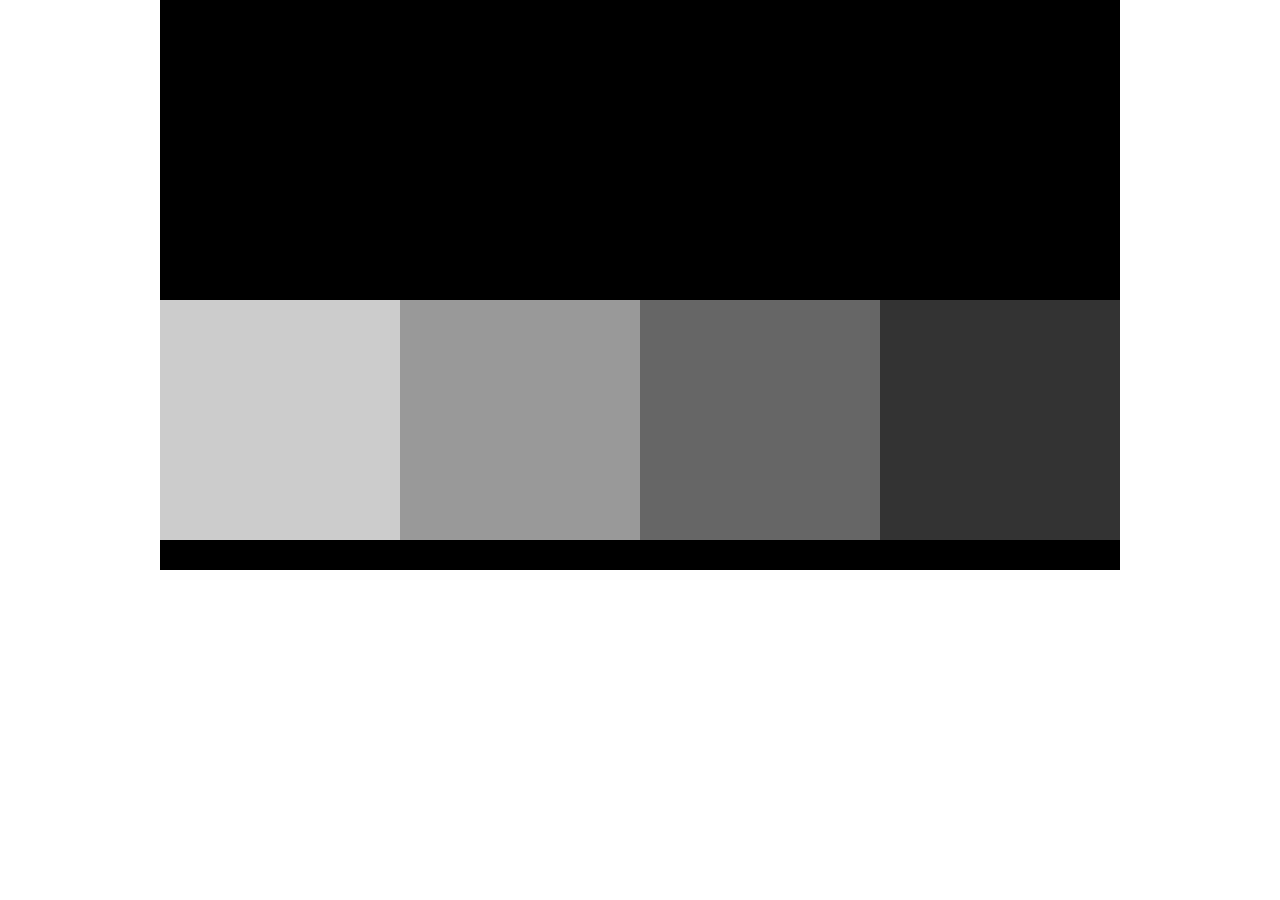
<file: 02.01-206-starter-files_2/index.html>
<!doctype html>
<html>
<head>
<meta charset="UTF-8">
<meta name="viewport" content="width=device-width, initial-scale=1">
<title>Skillcrush Testing</title>
<link rel="stylesheet" type="text/css" href="css/style.css" />
</head>

<body>
  <div id="wrapper">
    <header>

    </header>
    <div class="col-4 grey-1"></div>
    <div class="col-4 grey-2"></div>
    <div class="col-4 grey-3"></div>
    <div class="col-4 grey-4"></div>


    <div class="clear"></div>
    <footer>

    </footer>

  </div><!-- wrapper -->
</body>
</html>
</file>
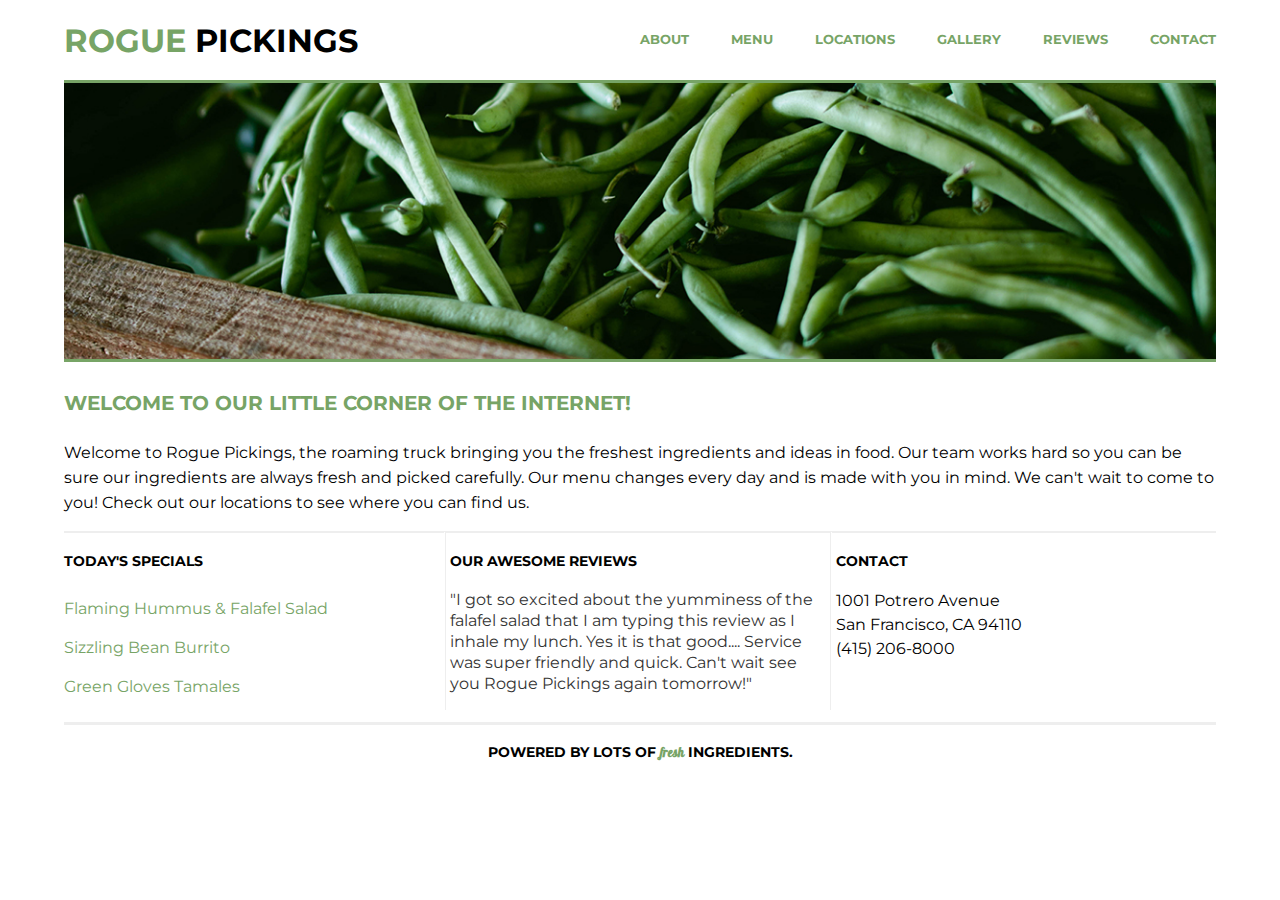
<file: rogue-pickings-starter/index.html>
<!doctype html>
<html>
    <head>
        <meta charset="utf-8">
        <meta http-equiv="x-ua-compatible" content="ie=edge">
        <title>Rogue Pickings | Brush Up Those Skills!</title>
        <meta name="viewport" content="width=device-width, initial-scale=1, shrink-to-fit=no">
        <link rel="stylesheet" href="css/normalize.css">
        <link rel="stylesheet" href="css/main.css">
        <link href="https://fonts.googleapis.com/css?family=Montserrat:400,700" rel="stylesheet">
        <link href="https://fonts.googleapis.com/css2?family=Galada&display=swap" rel="stylesheet">
    </head>
    <body>
        <div class="container">
            <header>
                <h1><span>rogue</span> pickings</h1>
                <nav>
                    <ul>
                        <li>
                            <a href="">About</a>
                        </li>
                        <li>
                            <a href="">Menu</a>
                        </li>
                        <li>
                            <a href="">Locations</a>
                        </li>
                        <li>
                            <a href="">Gallery</a>
                        </li>
                        <li>
                            <a href="">Reviews</a>
                        </li>
                        <li>
                            <a href="">Contact</a>
                        </li>
                    </ul>
                </nav>
            </header>
            <section class="top-section">
                <div class="main-image"><img src="img/hero-image.jpg" alt="green beans" /></div>
                <div class="main-title">
                    <h3>Welcome to our little corner of the internet!</h3>
                    <p>Welcome to Rogue Pickings, the roaming truck bringing you the freshest ingredients and ideas in food. Our team works hard so you can be sure our ingredients are always fresh and picked carefully. Our menu changes every day and is made with you in mind. We can't wait to come to you! Check out our locations to see where you can find us.</p>
                </div>
            </section>
            <section class="bottom-section">
                <div class="section-one">
                    <h4>Today's Specials</h4>
                    <ul class="menu">
                        <li>Flaming Hummus &amp; Falafel Salad</li>
                        <li>Sizzling Bean Burrito</li>
                        <li>Green Gloves Tamales</li>
                    </ul>
                </div>
                <div class="section-two">
                    <h4>Our Awesome Reviews</h4>
                    <p class="reviews">"I got so excited about the yumminess of the falafel salad that I am typing this review as I inhale my lunch. Yes it is that good.... Service was super friendly and quick. Can't wait see you Rogue Pickings again tomorrow!"</p>
                </div>
                <div class="section-three"><h4>Contact</h4>
                    <p class="address">1001 Potrero Avenue<br>
                        San Francisco, CA 94110<br>
                        (415) 206-8000 </p>
                </div>
            </section>
            <footer>
                <h4>Powered by lots of <span>fresh</span> ingredients.</h4>
            </footer>
        </div>
    </body>
</html>
</file>
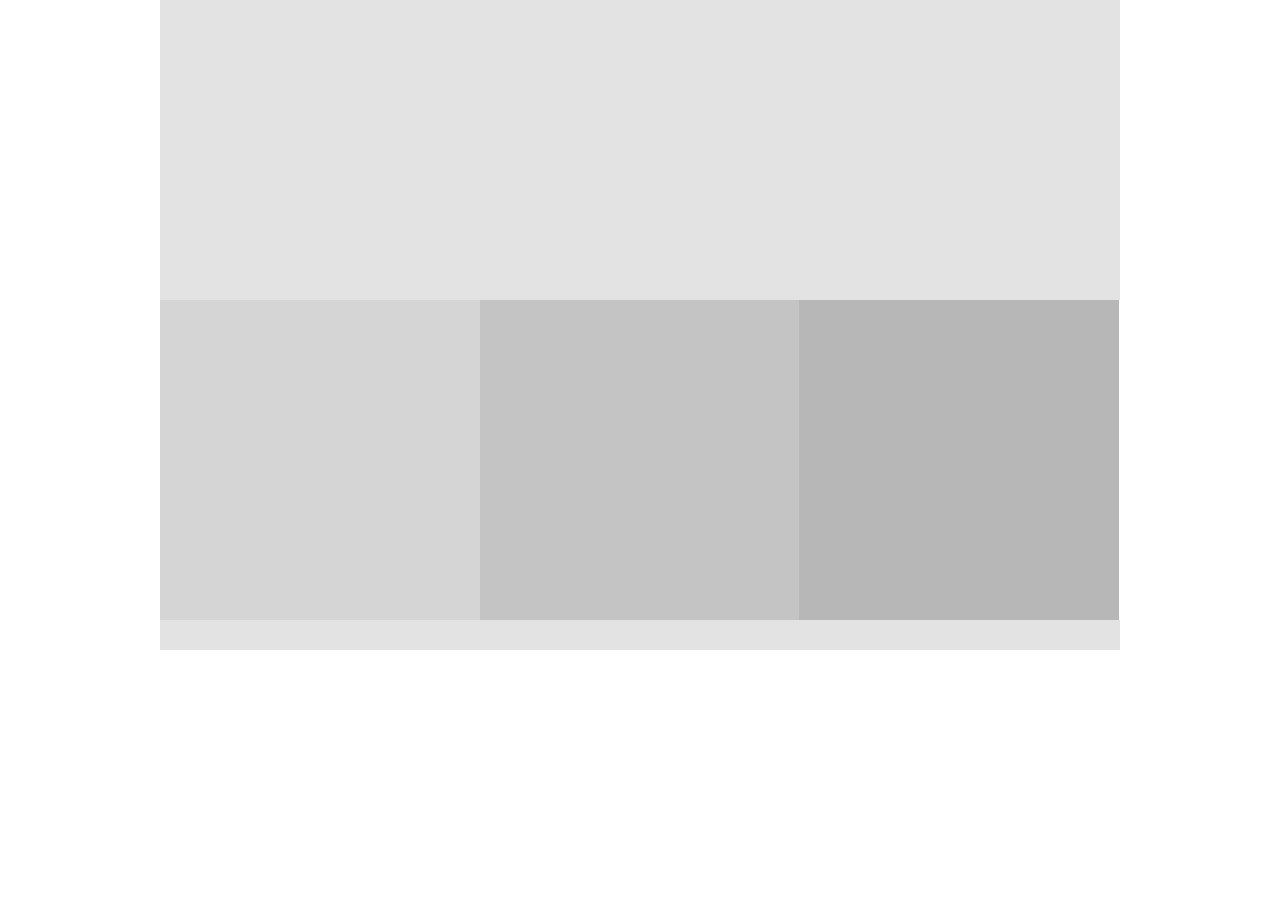
<file: 02.02-206-static-to-fluid/02.02-challenge-solution/index.html>
<!doctype html>
<html>
<head>
<meta charset="UTF-8">
<meta name="viewport" content="width=device-width, initial-scale=1">
<title>Skillcrush Testing</title>
<link rel="stylesheet" type="text/css" href="css/style.css" />
</head>

<body>
  <div id="wrapper">
    <header>
      
    </header>
    <div class="col-3 grey-1"></div>
    <div class="col-3 grey-2"></div>
    <div class="col-3 grey-3"></div>
    
    
    <div class="clear"></div>
    <footer>
    
    </footer>
    
  </div><!-- wrapper -->
</body>
</html>
</file>
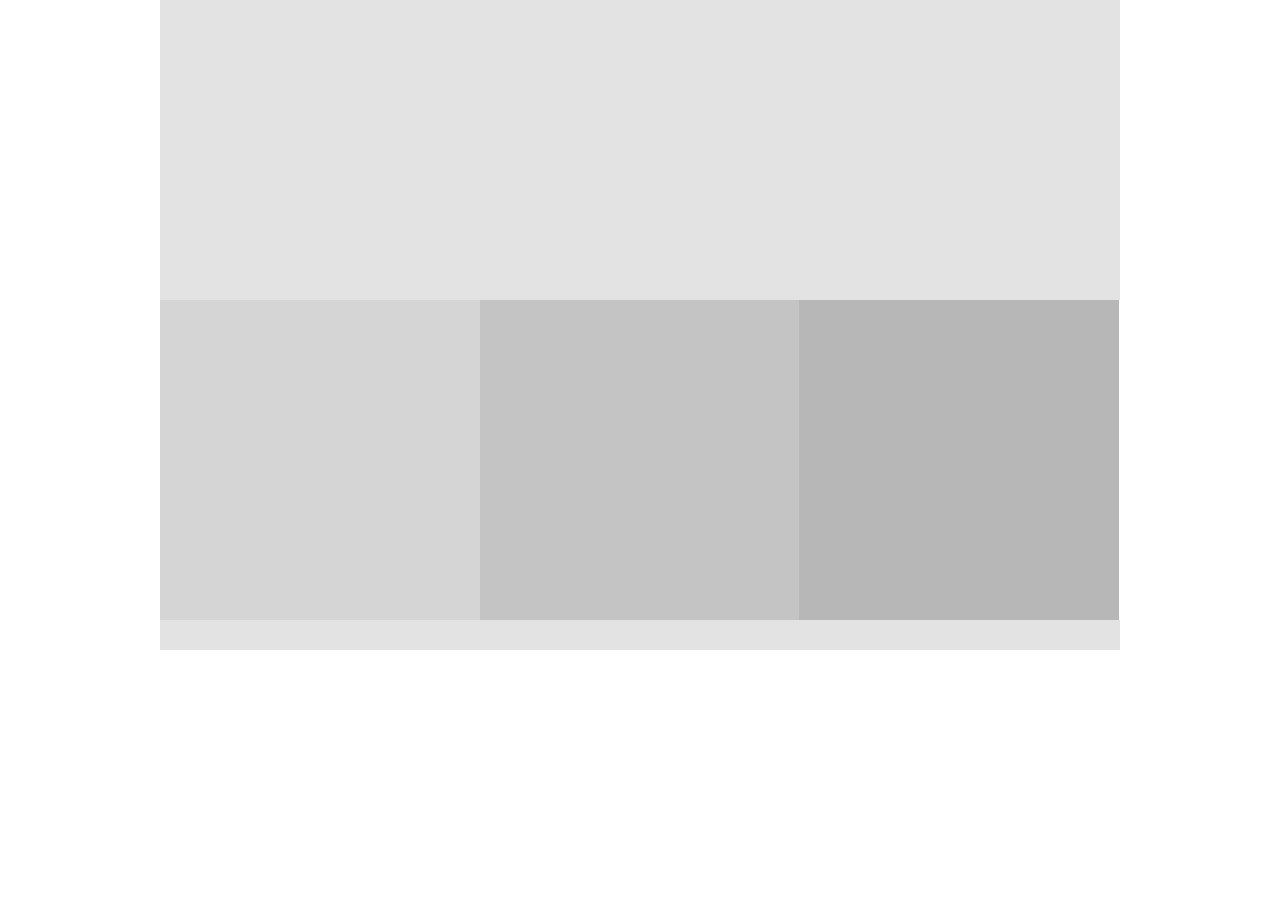
<file: 02.02-206-static-to-fluid/02.02-starter-code/index.html>
<!doctype html>
<html>
<head>
<meta charset="UTF-8">
<meta name="viewport" content="width=device-width, initial-scale=1">
<title>Skillcrush Testing</title>
<link rel="stylesheet" type="text/css" href="css/style.css" />

</head>

<body>
  <div id="wrapper">
    <header>
      
    </header>
    <div class="col-3 grey-1"></div>
    <div class="col-3 grey-2"></div>
    <div class="col-3 grey-3"></div>
    
    
    <div class="clear"></div>
    <footer>
    
    </footer>
    
  </div><!-- wrapper -->
</body>
</html>
</file>
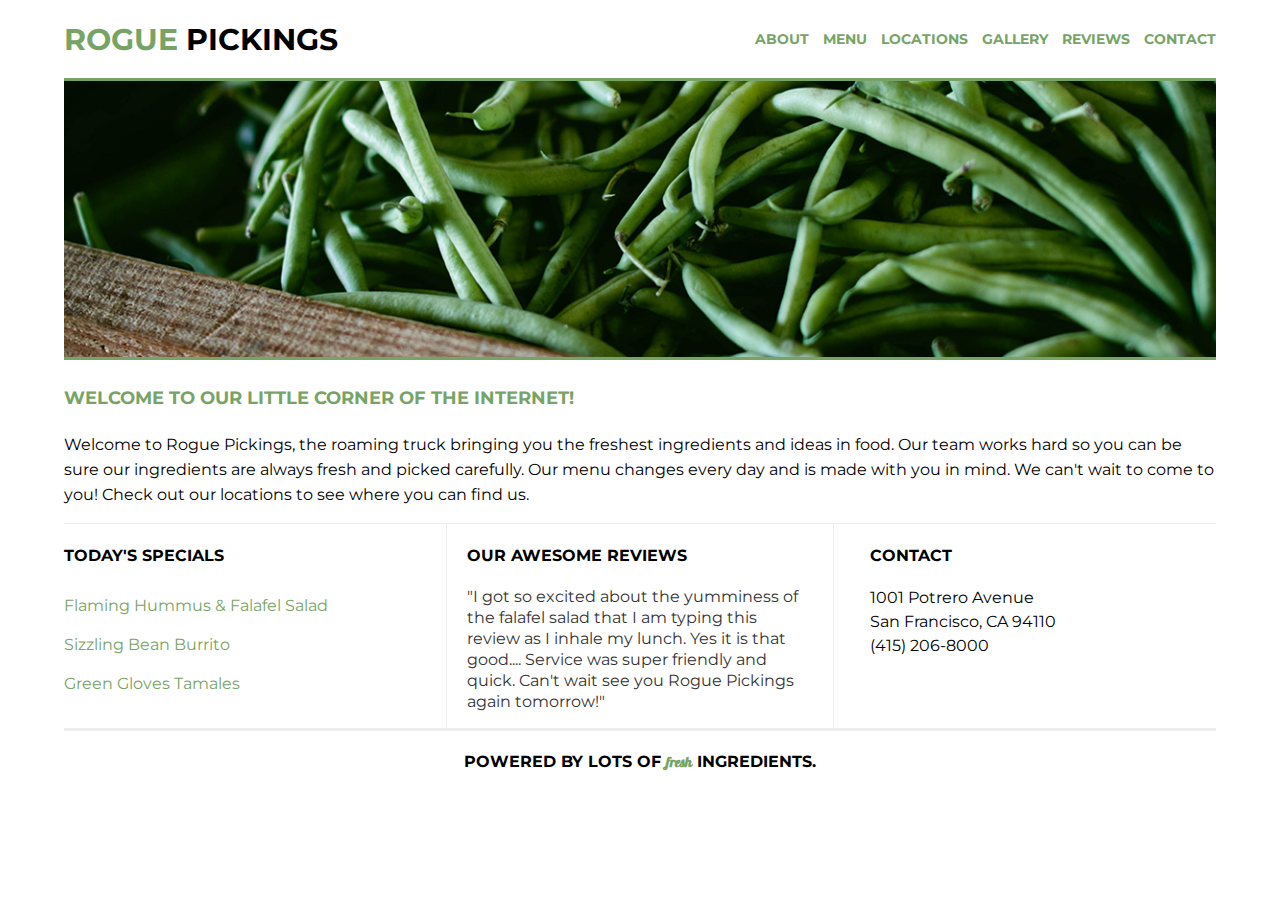
<file: rogue-pickings-starter/206-rogue_pickings-206solution/index.html>
<!doctype html>
<html>
    <head>
        <meta charset="utf-8">
        <meta http-equiv="x-ua-compatible" content="ie=edge">
        <title>Rogue Pickings | Brush Up Those Skills!</title>
        <meta name="viewport" content="width=device-width, initial-scale=1, shrink-to-fit=no">
        <link rel="stylesheet" href="css/normalize.css">
        <link rel="stylesheet" href="css/main.css">
        <link href="https://fonts.googleapis.com/css?family=Montserrat:400,700" rel="stylesheet">
        <link href="https://fonts.googleapis.com/css2?family=Galada&display=swap" rel="stylesheet">
    </head>
    <body>
        <div class="container">
            <header>
                <h1><span>rogue</span> pickings</h1>
                <nav>
                    <ul>
                        <li>
                            <a href="">About</a>
                        </li>
                        <li>
                            <a href="">Menu</a>
                        </li>
                        <li>
                            <a href="">Locations</a>
                        </li>
                        <li>
                            <a href="">Gallery</a>
                        </li>
                        <li>
                            <a href="">Reviews</a>
                        </li>
                        <li>
                            <a href="">Contact</a>
                        </li>
                    </ul>
                </nav>
            </header>
            <section class="top-section">
                <div class="main-image"><img src="img/download.jpg" alt="green beans" /></div>
                <div class="main-title">
                    <h3>Welcome to our little corner of the internet!</h3>
                    <p>Welcome to Rogue Pickings, the roaming truck bringing you the freshest ingredients and ideas in food. Our team works hard so you can be sure our ingredients are always fresh and picked carefully. Our menu changes every day and is made with you in mind. We can't wait to come to you! Check out our locations to see where you can find us.</p>
                </div>
            </section>
            <section class="bottom-section">
                <div class="section-one">
                    <h4>Today's Specials</h4>
                    <ul class="menu">
                        <li>Flaming Hummus &amp; Falafel Salad</li>
                        <li>Sizzling Bean Burrito</li>
                        <li>Green Gloves Tamales</li>
                    </ul>
                </div>
                <div class="section-two">
                    <h4>Our Awesome Reviews</h4>
                    <p class="reviews">"I got so excited about the yumminess of the falafel salad that I am typing this review as I inhale my lunch. Yes it is that good.... Service was super friendly and quick. Can't wait see you Rogue Pickings again tomorrow!"</p>
                </div>
                <div class="section-three"><h4>Contact</h4>
                    <p class="address">1001 Potrero Avenue<br>
                        San Francisco, CA 94110<br>
                        (415) 206-8000 </p>
                </div>
            </section>
            <footer>
                <h4>Powered by lots of <span>fresh</span> ingredients.</h4>
            </footer>
        </div>
    </body>
</html>
</file>
<file: 02.01-206-starter-files_2/css/style.css>
@charset "UTF-8";
/* CSS Document */

html, body {
  margin: 0px;
}
.clear {
  clear: both;
}
#wrapper {
	/* Change the width to 90% and add max-width:960px; */
  width: 90%;
  max-width: 960px;
  margin: auto;
}

/*---------- HEADER ----------*/

header {
  height: 300px;
  /*Change the width to 100%; - so it is 100% of its parent container (the wrapper) */
  width: 100%;
  background: #000;
}


/*---------- CONTENT AREA ----------*/

.col-4 {
  /* Change the width to 25% */
  width: 25%;
  height: 240px;
  float: left;
}
.grey-1 {
  background: #CCC;
}
.grey-2 {
  background: #999;
}
.grey-3 {
  background: #666;
}
.grey-4 {
  background: #333;
}

/*---------- FOOTER ----------*/

footer {
  /* Change the width to 100% */
  width: 100%;
  height: 30px;
  background: #000;
}
</file>
<file: rogue-pickings-starter/css/main.css>
html {
	font-size: 16px;
}

body {
	font-family: 'Montserrat', Helvetica, Arial, sans-serif;
	font-size: 1em;
	display: flex;
	justify-content: center;
	align-items: center;
	
}

.container{
	max-width: 1200px;
	width: 90%;
	display: flex;
	justify-content: center;
	align-items: center;
	flex-flow: column;
}

h1,
h2,
h3,
h4 {
	color: black;
	text-transform: uppercase;
	font-weight: 700;
}
h1 {
	font-size: 2em;
}
h2 {
    font-size: 1.5em;
}
h3 {
	font-size: 1.25em;
}
h4 {
	font-size: .875em;
}

p {
	font-size: 0.88em;
	line-height: 1.31em;
    padding: 0 30px;
}

/*The widths are in a percentage!*/
header {
	text-align: center;
	width: 100%;
	display: flex;
	justify-content: center;
	align-items: center;
	flex-flow: column wrap;
}

header h1 {
	width: 100%;
	margin: 0;
	padding: 2.5em 0;
	border-bottom: 2px solid #77a466;
}
header h1 span {
	color: #77a466;
}

header nav {
	padding: 20px 0;
	width: 100%;
}
header nav ul {
	margin: 0;
	padding: 0;
	width: 100%;
	
}
header nav ul li {
	text-transform: uppercase;
	font-weight: 700;
	font-size: .8em;
	padding: 0 6em;
	line-height: 3.125em;
	display: block;
}
header nav ul li a{
	text-decoration: none;
	color:#77a466;
}

/*The widths are in a percentage!*/
.top-section,
.bottom-section {
	display: flex;
	justify-content: center;
	align-items: center;
	flex-flow: row wrap;
}

.main-image img {
	width: 100%;
	border-bottom: 3px solid #77a466;
}

.main-title h3 {
	text-align: left;
	padding: 5px 0;
	color: #77a466;
}
.main-title p {
	padding: 0;
	font-size: 1em;
	line-height: 1.5625em;
}

.section-one,
.section-two,
.section-three {
	border-top: 1px solid #eee;
	width: 100%;
}

.menu {
	list-style: none;
	padding: 0;
}
.menu li {
	padding: 10px 0;
	color:#77a466;
}

.reviews {
	color: #333;
	font-size: 1em;
	line-height: 1.3125em;
	padding: 0;
}

.address {
	font-size: 1em;
	line-height: 1.5em;
	padding: 0;
}

footer {
	border-top: 3px solid #eee;
	text-align: center;
	width: 100%;
	display: flex;
	justify-content: center;
	align-items: center;
	flex-flow: row wrap;
}
footer span {
	font-family: 'Galada', cursive;
	text-transform: lowercase;
	color: #77a466;
	font-size: .875em;
}

/*** TABLET ***/
@media only screen and (min-width: 768px) {
	header {
		border-bottom: 3px solid #77a466;
	}

	header h1 {
		width: 100%;
		margin: 0;
		padding: 1em 0 .5em 0;
	}

	header nav ul li {
		text-transform: uppercase;
		font-weight: 700;
		font-size: .8em;
		padding: 20em;
		line-height: 3.125em;
		display: inline;
	}

	.bottom-section {
		justify-content: space-between;
		align-items: flex-start;
		border-top: 1px solid #eee;
	}

	.section-one,.section-two,.section-three {
		border-top: 1px solid #eee;
		flex-basis: 30%;
	}

	.section-two {
		border-left: 1px solid #eee;
		border-right: 1px solid #eee;
	}
}

/*** DESKTOP ***/
@media only screen and (min-width: 1200px) {
	header {
		display: flex;
		flex-flow: row;
		width: 100%;
	}

	header h1 {
		padding: 0;
		border-bottom: none;
		text-align: left;
		justify-self: left;
	}
	
	header nav ul {
		display: flex;
		justify-content: space-between;
	}

	header nav ul li {
		padding: 0;
		align-items: right;
	}

	.bottom-section {
		justify-content: space-between;
		border-top: 1px solid #eee;
	}

	.section-one,.section-two,.section-three {
		border-top: 1px solid #eee;
		flex-basis: 33%;
		
	}

	.section-two {
		border-left: 1px solid #eee;
		border-right: 1px solid #eee;
	}

	.section-two,.section-three {
		padding-left: .25em;
	}
}
</file>
<file: 02.02-206-static-to-fluid/02.02-challenge-solution/css/style.css>
@charset "UTF-8";
/* CSS Document */

html, body{
  margin:0px;
}
.clear{
  clear:both;
}
#wrapper{
  width:100%;
  max-width:960px;
  margin:auto;
}

/*---------- HEADER ----------*/

header{
  height:300px;
  width:100%;
  background:#e3e3e3;
}


/*---------- CONTENT AREA ----------*/

.col-3{
  width:33.3%;
  height:320px;
  float:left;
}
.grey-1{
  background:#d5d5d5;
}
.grey-2{
  background:#c4c4c4;
}
.grey-3{
  background:#b7b7b7;
}


/*---------- FOOTER ----------*/

footer{
  width:100%;
  height:30px;
  background:#e3e3e3;
}
</file>
<file: 02.02-206-static-to-fluid/02.02-starter-code/css/style.css>
@charset "UTF-8";
/* CSS Document */

html, body{
  margin:0px;
}
.clear{
  clear:both;
}
#wrapper{
  width:90%;
  max-width: 960px;
  margin:auto;
}

/*---------- HEADER ----------*/

header{
  height:300px;
  width:100%;
  background:#e3e3e3;
}


/*---------- CONTENT AREA ----------*/

.col-3{
  width:33.3%;
  height:320px;
  float:left;
}
.grey-1{
  background:#d5d5d5;
}
.grey-2{
  background:#c4c4c4;
}
.grey-3{
  background:#b7b7b7;
}


/*---------- FOOTER ----------*/

footer{
  width:100%;
  height:30px;
   background:#e3e3e3;
}
</file>
<file: rogue-pickings-starter/206-rogue_pickings-206solution/css/main.css>
html{
    font-size: 16px;
}

body {
    font-family: 'Montserrat', Helvetica, Arial, sans-serif;
    display: flex;
    justify-content: center;
    align-items: center;
    font-size: 1em;
}

.container {
	max-width: 1200px;
    width: 90%;
    display: flex;
    justify-content: center;
    align-items: center;
    flex-flow: row wrap;
}

h1,
h2,
h3,
h4 {
	color: black;
	text-transform: uppercase;
	font-weight: 700;
}

p {
	font-size: 0.875em;
	line-height: 21px;
}

ul {
    margin: 0;
}

/*The widths are in a percentage!*/
header {
	border-bottom: 3px solid #77a466;
    text-align: center;
    width: 100%;
    display: flex;
    justify-content: center;
    align-items: center;
    flex-flow: row wrap;
}

header h1 {
    font-size: 1.875em;
	margin: 0;
    padding: 38px 20px 20px 20px; 
    border-bottom: 3px solid #77a466; 
    width: 100%;
}
header h1 span {
	color: #77a466;
}

header nav {
    padding: 20px 0; 
    width: 100%; 
}

header nav ul {
	margin: 0;
	padding: 0;
}

header nav ul li {
	text-transform: uppercase;
	font-weight: 700;
	font-size: .875em;
    padding: 10px 0;
    list-style: none;
}

header nav ul li a {
	text-decoration: none;
	color:#77a466;
}

/*The widths are in a percentage!*/
.top-section,
.bottom-section {
    display: flex;
    justify-content: center;
    align-items: center;
    flex-flow: row wrap;
}

.main-image img {
	width: 100%;
	border-bottom: 3px solid #77a466;
}

.main-title h3 {
	text-align: left;
	padding: 5px 0;
    color: #77a466;
    font-size: 1.125em;
}

.main-title p {
	padding: 0;
	font-size: 1em;
	line-height: 1.5625;
}

.section-one,
.section-two,
.section-three {
    border-top: 1px solid #eee;
    width: 100%;
}

.menu {
	list-style: none;
	padding: 0;
}

.menu li {
	padding: 10px 0;
	color:#77a466;
}

.reviews {
	color: #333;
	font-size: 1em;
	line-height: 1.3125;
}

.address {
	font-size: 1em;
	line-height: 1.5;
}

/*The widths are in a percentage!*/
footer {
	border-top: 3px solid #eee;
    text-align: center;
    width: 100%; 
    display: flex;
    justify-content: center;
    align-items: center;
    flex-flow: row wrap;
}

footer span {
	font-family: 'Galada', cursive;
	text-transform: lowercase;
	color: #77a466;
	font-size: .875em;
}

@media only screen and (min-width: 768px) {
    .bottom-section{
        justify-content: space-between;
        align-items: flex-start;
        border-top: 1px solid #eee;
    }

    .section-one,
    .section-two,
    .section-three {
        border-top: none;
        flex-basis: 30%;
    }

    .section-two {
        border-left: 1px solid #eee;
        border-right: 1px solid #eee;
        padding: 0 20px;
    }
}

@media only screen and (min-width: 1200px) {
    header {
        justify-content: space-between;
    }

    header h1 {
        width: 30%;
        padding: 0;
        border-bottom: none;
        text-align: left;
    }

    header nav {
        width: 40%;
    }

    header nav ul {
        display: flex;
        justify-content: space-between;
    }
}
</file>
